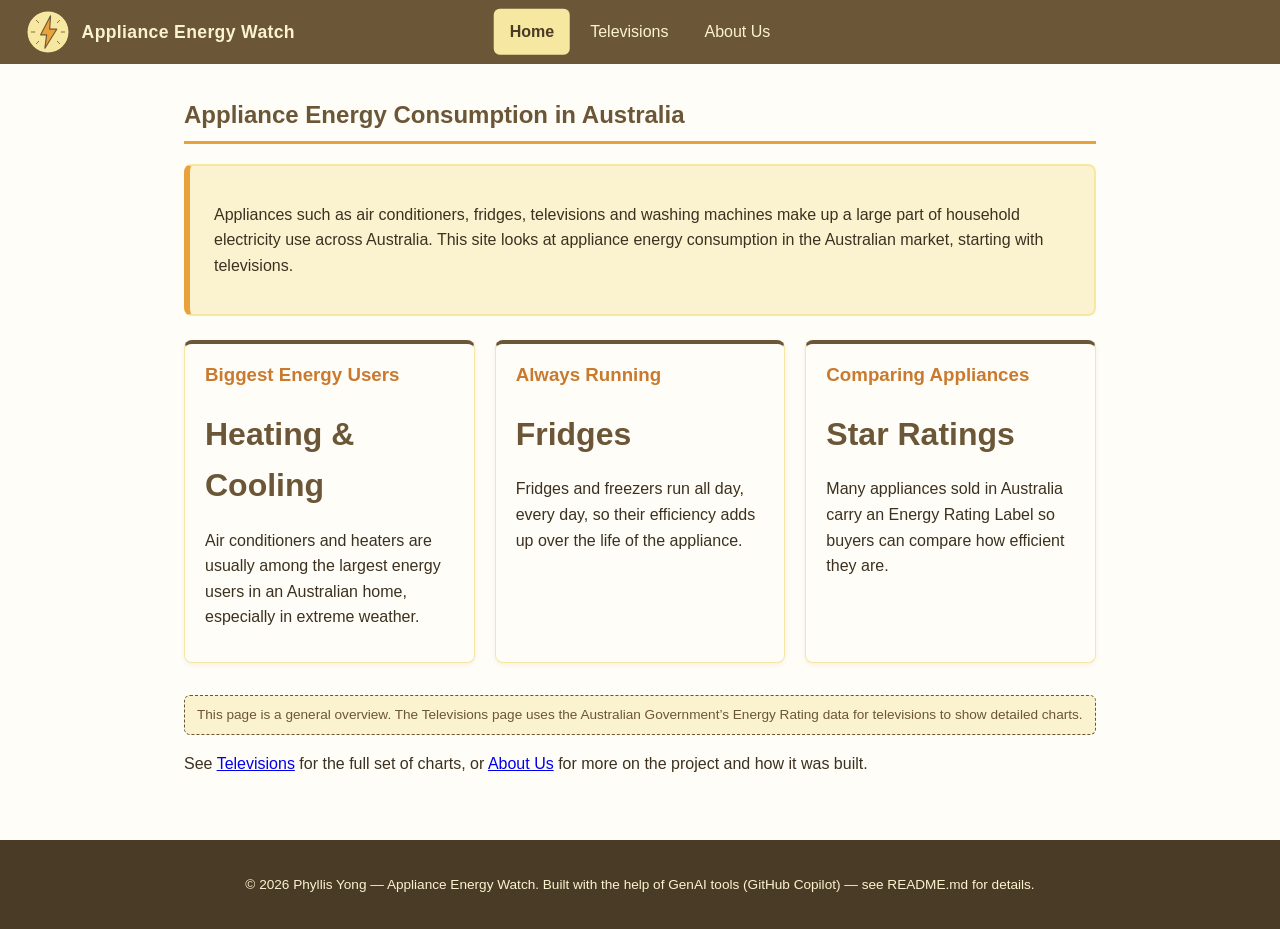
<file: televisions.html>
<!doctype html>
<html lang="en">
	<head>
		<meta charset="UTF-8" />
		<meta name="viewport" content="width=device-width, initial-scale=1.0" />
		<title>Australian Appliance Energy Watch</title>
		<link rel="icon" href="assets/logo.svg" type="image/svg+xml" />
		<link rel="stylesheet" href="css/style.css" />
	</head>
	<body>
		<header>
			<a href="#home" class="logo-link" id="logo-link">
				<img src="assets/logo.svg" alt="Power logo" />
				<span class="site-title">Appliance Energy Watch</span>
			</a>
			<nav>
				<ul id="nav-list">
					<li><a href="#home" data-page="home">Home</a></li>
					<li>
						<a href="#televisions" data-page="televisions">Televisions</a>
					</li>
					<li><a href="#about" data-page="about">About Us</a></li>
				</ul>
			</nav>
		</header>

		<main>
			<!-- ================= HOME PAGE ================= -->
			<section id="home" class="page">
				<h1>Appliance Energy Consumption in Australia</h1>

				<div class="hero">
					<p>
						Appliances such as air conditioners, fridges, televisions and
						washing machines make up a large part of household electricity use
						across Australia. This site looks at appliance energy consumption in
						the Australian market, starting with televisions.
					</p>
				</div>

				<div class="card-grid">
					<div class="card">
						<h3>Biggest Energy Users</h3>
						<span class="stat">Heating &amp; Cooling</span>
						<p>
							Air conditioners and heaters are usually among the largest energy
							users in an Australian home, especially in extreme weather.
						</p>
					</div>
					<div class="card">
						<h3>Always Running</h3>
						<span class="stat">Fridges</span>
						<p>
							Fridges and freezers run all day, every day, so their efficiency
							adds up over the life of the appliance.
						</p>
					</div>
					<div class="card">
						<h3>Comparing Appliances</h3>
						<span class="stat">Star Ratings</span>
						<p>
							Many appliances sold in Australia carry an Energy Rating Label so
							buyers can compare how efficient they are.
						</p>
					</div>
				</div>
				<p class="placeholder-note">
					This page is a general overview. The Televisions page uses the
					Australian Government’s Energy Rating data for televisions to show
					detailed charts.
				</p>

				<p>
					See <a href="#televisions" data-page="televisions">Televisions</a> for
					the full set of charts, or
					<a href="#about" data-page="about">About Us</a>
					for more on the project and how it was built.
				</p>
			</section>

			<!-- ================= TELEVISIONS PAGE ================= -->
			<section id="televisions" class="page" hidden>
				<h1>Televisions &amp; Energy Use</h1>

				<div class="hero">
					<p>
						Thinking of buying a TV? This page uses the Australian
						Government&rsquo;s &ldquo;Energy Rating Data for household
						appliances &ndash; Labelled Products&rdquo; dataset (Televisions),
						published on data.gov.au, to help everyday buyers see which screen
						technologies, sizes and brands are on the market and how much power
						they use. No technical knowledge needed &mdash; each chart is
						followed by a plain-language takeaway.
					</p>
				</div>

				<!-- Each question follows the same pattern:
						question box -> chart(s) with a "Fig" caption -> answer box -->

				<h2>What matters most when choosing a TV</h2>
				<p>These four questions directly affect which TV you buy.</p>

				<h3 class="question">
					Q1. What type of TV screen technologies are currently available in
					Australia and which are the most frequent?
				</h3>
				<figure>
					<img
						src="assets/Q1_PieChart.png"
						alt="Pie chart of TV screen technology share"
					/>
					<figcaption>
						Fig 1a. Pie chart: how TV models split across the three screen
						technologies
					</figcaption>
				</figure>
				<figure>
					<img
						src="assets/Q1_BarChart.png"
						alt="Bar chart of TV screen technology occurrence counts"
					/>
					<figcaption>
						Fig 1b. Bar chart: number of TV models for each screen technology
					</figcaption>
				</figure>
				<p class="answer">
					Three technologies are available: LCD (LED), LCD, and OLED. LCD (LED)
					is the most frequent with 3797 models, followed by LCD (484) and OLED
					(292).
				</p>

				<h3 class="question">
					Q2. What screen sizes are available and which are most frequent?
				</h3>
				<figure>
					<img
						src="assets/Q2_BarChart.png"
						alt="Bar chart of TV screen size occurrence counts"
					/>
					<figcaption>
						Fig 2. Bar chart: number of TV models at each screen size (inches)
					</figcaption>
				</figure>
				<p class="answer">
					The most frequent screen size is 65 inches (773 models), followed
					closely by 55 inches (762) and 75 inches (629). 85 inches (357) is
					next, and the remaining top sizes range from 130 to 282 models.
				</p>

				<h3 class="question">
					Q3. Which brands have the largest number of models?
				</h3>
				<figure>
					<img
						src="assets/Q3_BarChart.png"
						alt="Bar chart of number of registered models by brand"
					/>
					<figcaption>
						Fig 3. Bar chart: the ten brands with the most registered TV models
					</figcaption>
				</figure>
				<p class="answer">
					Kogan has the most models (809), followed by LG (723) and Samsung
					Electronics (699). Numbers then drop sharply after the top five
					brands, from Hisense (327) to Sylvox (134).
				</p>

				<h3 class="question">
					Q4. Which type of screen technology consumes the least amount of
					power?
				</h3>
				<figure>
					<img
						src="assets/Q4_BarChart.png"
						alt="Bar chart of median power consumption by screen technology"
					/>
					<figcaption>
						Fig 4. Bar chart: typical (median) power use of each screen
						technology
					</figcaption>
				</figure>
				<p class="answer">
					LCD consumes the least power, with a median of 71.35, compared with
					106 for LCD (LED) and 112.70 for OLED. However, LCD is only about 10%
					of models, so it is less commonly available.
				</p>

				<h2>More context</h2>
				<p>
					These questions add background to help you understand the results
					above.
				</p>

				<h3 class="question">
					Q5. What is the relationship between screen size and power use?
				</h3>
				<figure>
					<img
						src="assets/Q5_ScatterPlot.png"
						alt="Scatter plot of screen size versus average mode power"
					/>
					<figcaption>
						Fig 5. Scatter plot: each dot is one TV, showing its size and power
						use
					</figcaption>
				</figure>
				<p class="answer">
					Power use generally increases with screen size. Small screens (under
					40 inches) mostly use under 50, while very large screens (85 inches
					and above) can use 200 or more, and the spread of values becomes much
					wider.
				</p>

				<h3 class="question">
					Q6. What is the relationship between star rating and screen size?
				</h3>
				<figure>
					<img
						src="assets/Q6_ScatterPlot.png"
						alt="Scatter plot of screen size versus star rating"
					/>
					<figcaption>
						Fig 6. Scatter plot: each dot is one TV, showing its size and star
						rating
					</figcaption>
				</figure>
				<p class="answer">
					There is no clear relationship. Star ratings are spread from about 1.5
					to 9 across the screen sizes, with most between about 3 and 7.
				</p>

				<h3 class="question">
					Q7. Are there differences in power consumption between brands?
				</h3>
				<figure>
					<img
						src="assets/Q7_BarChart.png"
						alt="Bar chart of average mode power by brand"
					/>
					<figcaption>
						Fig 7a. Bar chart: average power use of the highest-consuming brands
					</figcaption>
				</figure>
				<figure>
					<img
						src="assets/Q7_BoxPlot.png"
						alt="Box plot of mode power distribution by brand"
					/>
					<figcaption>
						Fig 7b. Box plot: range of power use across the models of each brand
					</figcaption>
				</figure>
				<p class="answer">
					Yes. Spark Electronics has the highest average power consumption
					(233.45), followed by Emete (182.03), while the other top brands are
					between about 130 and 155. The box plot shows that most brands also
					have a wide spread of values across their own models.
				</p>

				<h2>Conclusion</h2>
				<div class="hero">
					<p>
						When choosing a TV, balance size, brand and efficiency. LCD (LED)
						TVs at 55 to 65 inches are the most common, larger screens use more
						power, and star ratings vary widely, so check the Energy Rating
						label before buying.
					</p>
				</div>
			</section>

			<!-- ================= ABOUT US PAGE ================= -->
			<section id="about" class="page" hidden>
				<h1>About Us</h1>

				<div class="hero">
					<p>
						Appliance Energy Watch is a small website built for COS30045 Data
						Visualisation. It explores how much energy household appliances use
						in the Australian market, and is a place to host the data
						visualisations created across the unit.
					</p>
				</div>

				<h2>Project Goals</h2>
				<ul>
					<li>
						Practice building a multi-page website with a shared navigation
						structure.
					</li>
					<li>
						Use JavaScript to control page/content switching without full page
						reloads.
					</li>
					<li>
						Host the resulting data visualisations, with room to add more from
						future tasks.
					</li>
				</ul>

				<h2>Author</h2>
				<p>Phyllis Yong &mdash; COS30045 Data Visualisation</p>

				<h2>Use of Generative AI</h2>
				<p>
					This project used GitHub Copilot, an AI coding assistant, to help
					generate parts of the HTML, CSS and JavaScript. See the project
					<code>README.md</code> file for detailed notes and a reflection on how
					GenAI tools were used during development.
				</p>
			</section>
		</main>

		<footer>
			<p>
				&copy; <span id="year"></span> Phyllis Yong &mdash; Appliance Energy
				Watch. Built with the help of GenAI tools (GitHub Copilot) &mdash; see
				README.md for details.
			</p>
		</footer>

		<script src="js/script.js"></script>
	</body>
</html>
</file>
<file: css/style.css>
/* ===========================================================
   COS30045 - Appliance Energy Consumption in Australia
   Colour palette taken from the site logo:
   brown outline / pale gold circle / orange lightning bolt
   =========================================================== */

:root {
  --brown: #6b5637;
  --brown-dark: #4a3b26;
  --gold: #f6e7a1;
  --gold-light: #fbf3d0;
  --orange: #e9a23b;
  --orange-dark: #c97a2f;
  --text: #3c3120;
  --white: #fffdf7;
}

* {
  box-sizing: border-box;
}

body {
  margin: 0;
  font-family: "Segoe UI", Verdana, Arial, sans-serif;
  color: var(--text);
  background-color: var(--white);
  line-height: 1.6;
}

/* ---------- Header / Nav ---------- */

header {
  background-color: var(--brown);
  color: var(--gold-light);
  display: flex;
  align-items: center;
  justify-content: space-between;
  padding: 0.5rem 1.5rem;
  flex-wrap: wrap;
  position: relative;
}

/* Centre the nav in the header on wider screens, independent of the
   logo's width, so it sits in the middle of the page rather than
   just filling the leftover space next to the logo. */
@media (min-width: 601px) {
  nav {
    position: absolute;
    left: 50%;
    top: 50%;
    transform: translate(-50%, -50%);
  }
}

.logo-link {
  display: flex;
  align-items: center;
  gap: 0.6rem;
  text-decoration: none;
  color: var(--gold-light);
}

.logo-link img {
  height: 48px;
  width: 48px;
  display: block;
}

.site-title {
  font-weight: 600;
  font-size: 1.1rem;
  letter-spacing: 0.02em;
}

nav ul {
  list-style: none;
  display: flex;
  gap: 0.25rem;
  margin: 0;
  padding: 0;
}

nav a {
  display: inline-block;
  color: var(--gold-light);
  text-decoration: none;
  padding: 0.65rem 1rem;
  border-radius: 6px;
  transition: background-color 0.2s ease, color 0.2s ease;
}

nav a:hover,
nav a:focus {
  background-color: var(--orange);
  color: var(--brown-dark);
}

nav a.active {
  background-color: var(--gold);
  color: var(--brown-dark);
  font-weight: 600;
}

/* ---------- Main content ---------- */

main {
  max-width: 960px;
  margin: 0 auto;
  padding: 2rem 1.5rem 3rem;
}

.page {
  animation: fadeIn 0.25s ease-in;
}

.page[hidden] {
  display: none;
}

@keyframes fadeIn {
  from { opacity: 0; transform: translateY(6px); }
  to { opacity: 1; transform: translateY(0); }
}

h1 {
  color: var(--brown);
  border-bottom: 3px solid var(--orange);
  padding-bottom: 0.4rem;
  margin-top: 0;
}

h2 {
  color: var(--brown-dark);
}

.hero {
  background-color: var(--gold-light);
  border: 2px solid var(--gold);
  border-left: 6px solid var(--orange);
  border-radius: 8px;
  padding: 1.25rem 1.5rem;
  margin-bottom: 1.5rem;
}

.card-grid {
  display: grid;
  grid-template-columns: repeat(auto-fit, minmax(220px, 1fr));
  gap: 1.25rem;
  margin: 1.5rem 0;
}

.card {
  background-color: var(--white);
  border: 1px solid var(--gold);
  border-top: 4px solid var(--brown);
  border-radius: 8px;
  padding: 1rem 1.25rem;
  box-shadow: 0 2px 4px rgba(107, 86, 55, 0.08);
}

.card h3 {
  margin-top: 0;
  color: var(--orange-dark);
}

.stat {
  font-size: 2rem;
  font-weight: 700;
  color: var(--brown);
  display: block;
}

/* Question headings sit under the group headings (h2) */
.question {
  color: var(--brown-dark);
  font-size: 1.1rem;
  margin-top: 2rem;
}

/* Charts are stacked one per row, centred, with a caption underneath */
figure {
  margin: 1.5rem 0;
  text-align: center;
}

figure img {
  display: block;
  max-width: 720px;
  width: 100%;
  height: auto;
  margin: 0 auto;
}

figcaption {
  margin-top: 0.5rem;
  font-weight: 600;
  font-size: 0.95rem;
  color: var(--brown-dark);
}

/* Answer: shaded rounded box with a bold "Answer:" label */
.answer {
  background-color: var(--gold-light);
  border: 1px solid var(--gold);
  border-radius: 8px;
  padding: 0.75rem 1rem;
  margin: 1rem 0 2rem;
}

.answer::before {
  content: "Answer: ";
  font-weight: 700;
  color: var(--orange-dark);
}

.placeholder-note {
  font-size: 0.85rem;
  color: var(--brown);
  background-color: var(--gold-light);
  border: 1px dashed var(--brown);
  border-radius: 6px;
  padding: 0.5rem 0.75rem;
  margin-top: 2rem;
}

/* ---------- Footer ---------- */

footer {
  background-color: var(--brown-dark);
  color: var(--gold-light);
  text-align: center;
  padding: 1.25rem 1rem;
  font-size: 0.85rem;
}

footer a {
  color: var(--gold);
}

/* ---------- Responsive ---------- */

@media (max-width: 600px) {
  header {
    flex-direction: column;
    align-items: flex-start;
    gap: 0.5rem;
  }

  nav ul {
    flex-wrap: wrap;
  }
}
</file>
